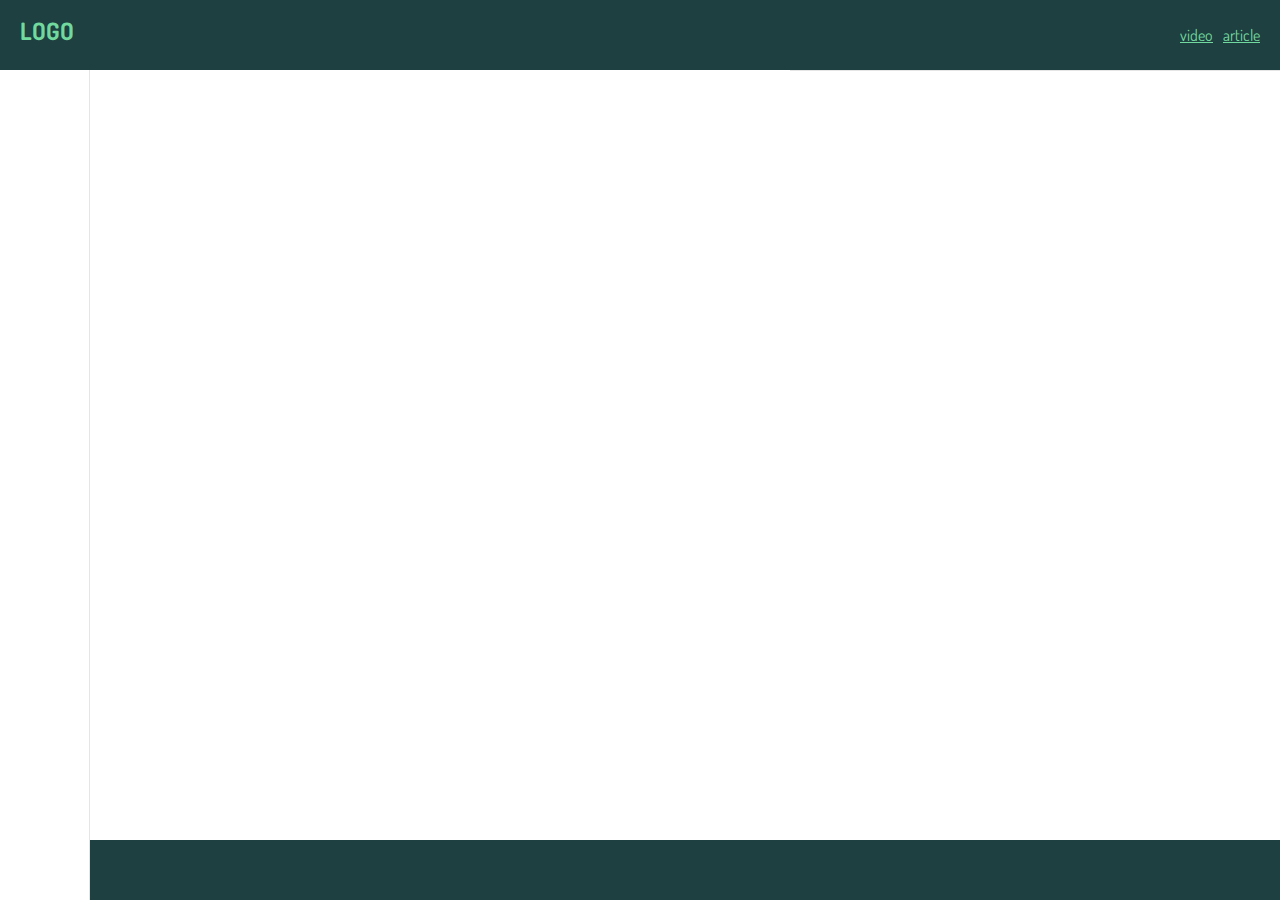
<file: index.html>
<!DOCTYPE html>
<html lang="en">
<head>
    <meta charset="UTF-8">
    <meta name="viewport" content="width=device-width, initial-scale=1.0">
    <title>Document</title>
    <link rel="stylesheet" href="style.css">
    <link rel="preconnect" href="https://fonts.googleapis.com">
    <link rel="preconnect" href="https://fonts.gstatic.com" crossorigin>
    <link href="https://fonts.googleapis.com/css2?family=Dosis:wght@400;700&display=swap" rel="stylesheet">
    <link rel="stylesheet" href="https://cdnjs.cloudflare.com/ajax/libs/font-awesome/6.4.2/css/all.min.css" integrity="sha512-z3gLpd7yknf1YoNbCzqRKc4qyor8gaKU1qmn+CShxbuBusANI9QpRohGBreCFkKxLhei6S9CQXFEbbKuqLg0DA==" crossorigin="anonymous" referrerpolicy="no-referrer" />
</head>
<body>
    <div class="outer-grid ">
        <header>
            <div class="left-header">
            <i class="fas fa-bars" onclick="toggleNav()"></i>
            <h2 class="logo">LOGO</h2>
            </div>
            <div class="right-header">
                <div class="header-link">
                    <i class="fab fa-youtube"></i>
                    <a href="#">video</a>
                </div>
                <div class="header-link">
                    <i class="fas fa-paragraph"></i>
                    <a href="#">article</a>
                </div>
            </div>
        </header>
        <nav class="hide-nav"></nav>
        <div class="inner-grid">
            <main>
                <article></article>
            </main>
            <aside></aside>
            <footer></footer>
        </div>
    </div>
    <script src = "script.js"></script>
</body>
</html>
</file>
<file: style.css>
/*
==========================
SHARED CSS
==========================
*/
*{
   box-sizing: border-box ;
   margin: 0;
   padding: 0; 
}

html {
    font-family: 'Dosis', sans-serif;
    font-size: 16px;
}

a {
    color: #71d99e
}
h1,h2,h3{
    margin-top: 10px;
    margin-bottom: 20px;
}
p {
    margin-bottom: 15px;
}
main,aside{
    padding: 20px 5%;
}
img {
    border-radius: 5px;
    box-shadow: 1px 2px 3px 1px rgba(0,0,0, 0.2);
    max-width: 100%;
}
/*
===========================
CSS OUTER GRID STYLES
===========================
*/

.outer-grid {
    display: grid;
    height: 100vh;
    grid-template-rows: 70px 1fr; 
    grid-template-columns: 90px 1fr;
    grid-template-areas:
        "alias-header alias-header"
        "alias-innergrid alias-innergrid";
}
.outer-grid-expanded {
    grid-template-areas:
        "alias-header alias-header"
        "alias-nav alias-innergrid";
}

.hide-nav{
    display: none;
}

header{
    grid-area: alias-header; 
}

nav{
    padding-bottom: 20px;
    grid-area: alias-nav;
    
}
/*
===========================
CSS INNER GRID STYLES
===========================
*/
.inner-grid{
    overflow-y: scroll; /*keep the header while scrolling down but remove the scroll bar on aside */
    display: grid;
    grid-area: alias-innergrid;
    grid-template-rows: 1fr auto 60px;
    grid-template-columns: 1fr;
    grid-template-areas:
        "alias-main alias-main"
        "alias-aside alias-aside"
        "alias-footer alias-footer";

}

main{
    grid-area: alias-main;
    padding: 20px 5%;
    
}
aside{
    grid-area: alias-aside;
    /* height: 100px; */
    
}

footer{
    grid-area: alias-footer;
    background-color: rgb(85, 8, 9);
    
}
/*
===========================
HEADER styles
===========================
*/
header {
    display: flex;
    justify-content: space-between;
    align-items: center;
    padding: 0 20px;
}

.left-header{
    display: flex;
    align-items: center;

}

.fa-bars {
    margin-right: 10px;
}

.fa-bars:hover {
    cursor: pointer;
    opacity: 0.8;
    
}

.right-header{
    display: flex;
    
}

.header-link{
    display: flex;
    flex-direction: column;
    align-items: center;
    margin-left: 10px;
    
}
.header-link i {
     font-size: 0.8rem; /*half of html root font size */
}
header, footer {
    background-color: #1e4040;
    color: #71d99e
}
/*
===========================
NAV styles
===========================
*/
nav {
    padding-top: 20px;
    border-right: 1px solid rgba(0,0,0, 0.1);
}
.nav-link { 
    display: flex;
    flex-direction: column;
    align-items: center;
    color: #71d99e;
    margin-top: 20px
}
.nav-link a {
    text-decoration: none;
}
.nav-link:hover{
    cursor: pointer;
    opacity: 0.8;

}
/*
===========================
SIDE rules
===========================
*/
aside{
    border-top: 1px solid rgba(0,0,0, 0.1);
}
/*
===========================
FOOTER rules
===========================
*/
footer p{
    color: white;
}
footer{
    display: flex;
    justify-content: center;
    align-items: center;
}
/*
===========================
IMAGE rules class collage
===========================
*/
.collage{
    display: grid;
    grid-template-rows: 1fr;
    grid-template-columns: 1fr 40px 1fr 40px 1fr;
    height: 550px;
    align-items: center;
}
.collage * {
    grid-row-start: 1;
    grid-row-end: 2;
    z-index: 1;
}
.collage-1{
    grid-column-start: 1;
    grid-column-end: 3;
    z-index: 1;
    transform: rotate(-3deg);
}
.collage-2{
    grid-column-start: 2;
    grid-column-end: 5;
    z-index: 2;
    box-shadow: 2px 4px 10px 2px rgba(0,0,0, 0.5);
}
.collage-3{
    grid-column-start: 4;
    grid-column-end: 6;
    z-index: 1;
    transform: rotate(3deg);
}
/*
===========================
BREAKPOINTS media query rules
===========================
*/
@media (min-width: 576px){
    nav {
        display: block !important;
    }
    .outer-grid{
    grid-template-areas:
        "alias-header alias-header"
        "alias-nav alias-innergrid";
    }
    .fas.fa-bars{
        display: none;
    }
}

@media (min-width: 992px){
    .inner-grid{
    grid-template-rows: 1fr 60px;
    grid-template-columns: minmax(auto, 700px) 1fr;
    grid-template-areas:
        "alias-main alias-aside"
        "alias-footer alias-footer";
    }
    aside{
        border-top: 1px solid rgba(0,0,0, 0.1);
    }

}

@media (min-width: 1400px){

    .outer-grid {
        grid-template-columns: 1fr 950px 1fr;
        grid-template-areas: 
            "alias-header alias-header alias-header"
            "alias-nav alias-innergrid alias-innergrid";
    }
    header {
        display: grid;
        grid-template-columns: 1fr 950px 1fr;
        grid-template-areas: "alias-lh . alias-rh"; /*since ther is only one row => one quotation*/
    }

    .left-header{
        grid-area: alias-lh;
        justify-self: end;
    }

    .right-header{
        grid-area: alias-rh;
        justify-self: start;
    }
    nav {
        display: flex !important;
        flex-direction: column;
        align-items: end;
        padding-right: 20px;
    }

}
</file>
